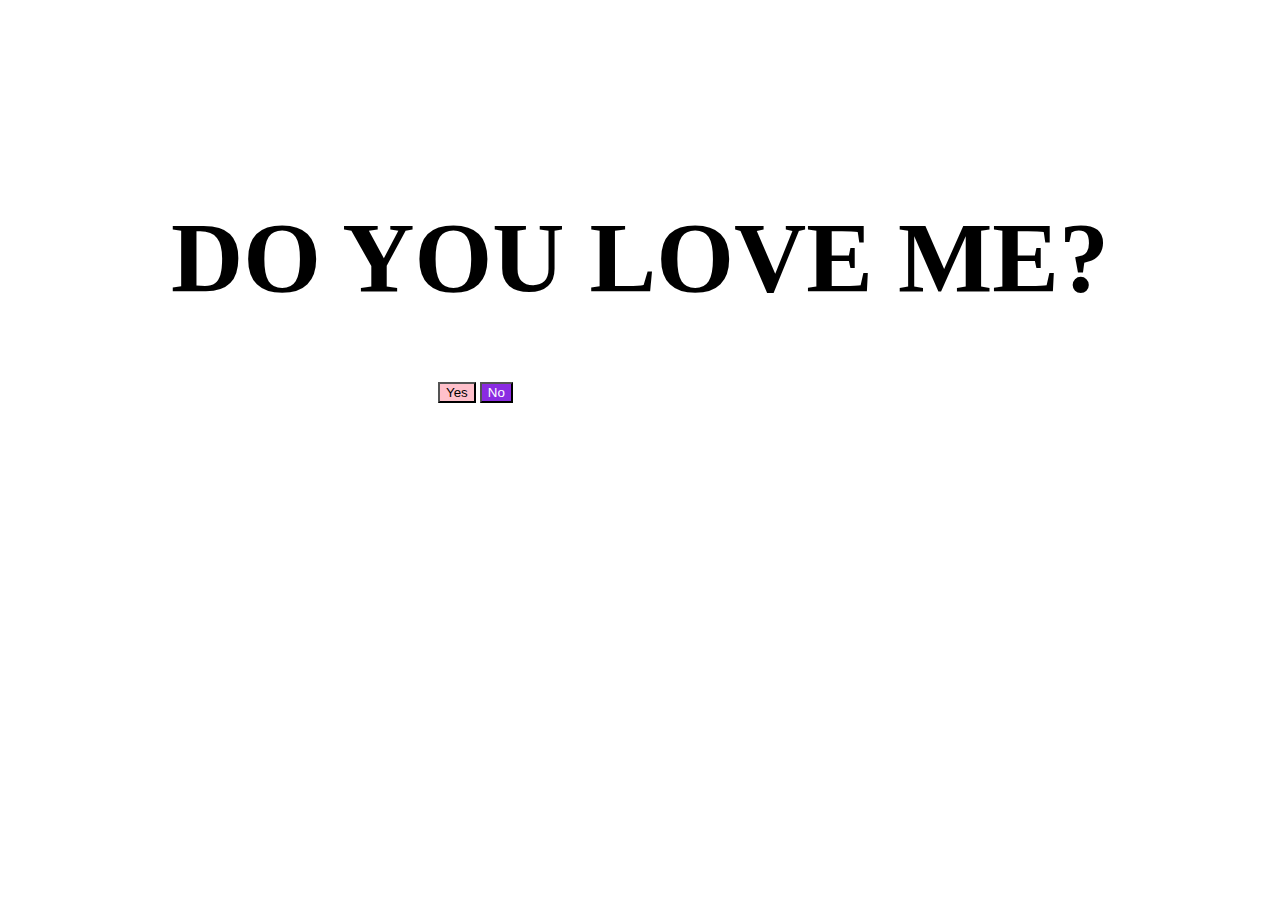
<file: index.html>
<!DOCTYPE html>
<html lang="en">
<head>
    <meta charset="UTF-8">
    <meta http-equiv="X-UA-Compatible" content="IE=edge">
    <meta name="viewport" content="width=device-width, initial-scale=1.0">
    <title>Document</title>
    <link href="https://cdn.jsdelivr.net/npm/bootstrap@5.0.2/dist/css/bootstrap.min.css" rel="stylesheet" integrity="sha384-EVSTQN3/azprG1Anm3QDgpJLIm9Nao0Yz1ztcQTwFspd3yD65VohhpuuCOmLASjC" crossorigin="anonymous">
    <link rel="stylesheet" href="style.css">
</head>
<body>
    <h1>DO YOU LOVE ME?</h1>
   <div class="btn-div">
    <a href="lovetoo.html" target="blank"><button type="button " class="btn btn11 btn-primary gap-4 w-25">Yes</button></a>
    <a href="what.html" target="blank"><button type="button " class="btn btn2 btn-danger gap-4 w-25">No</button></a>
   </div>
</body>
</html>
</file>
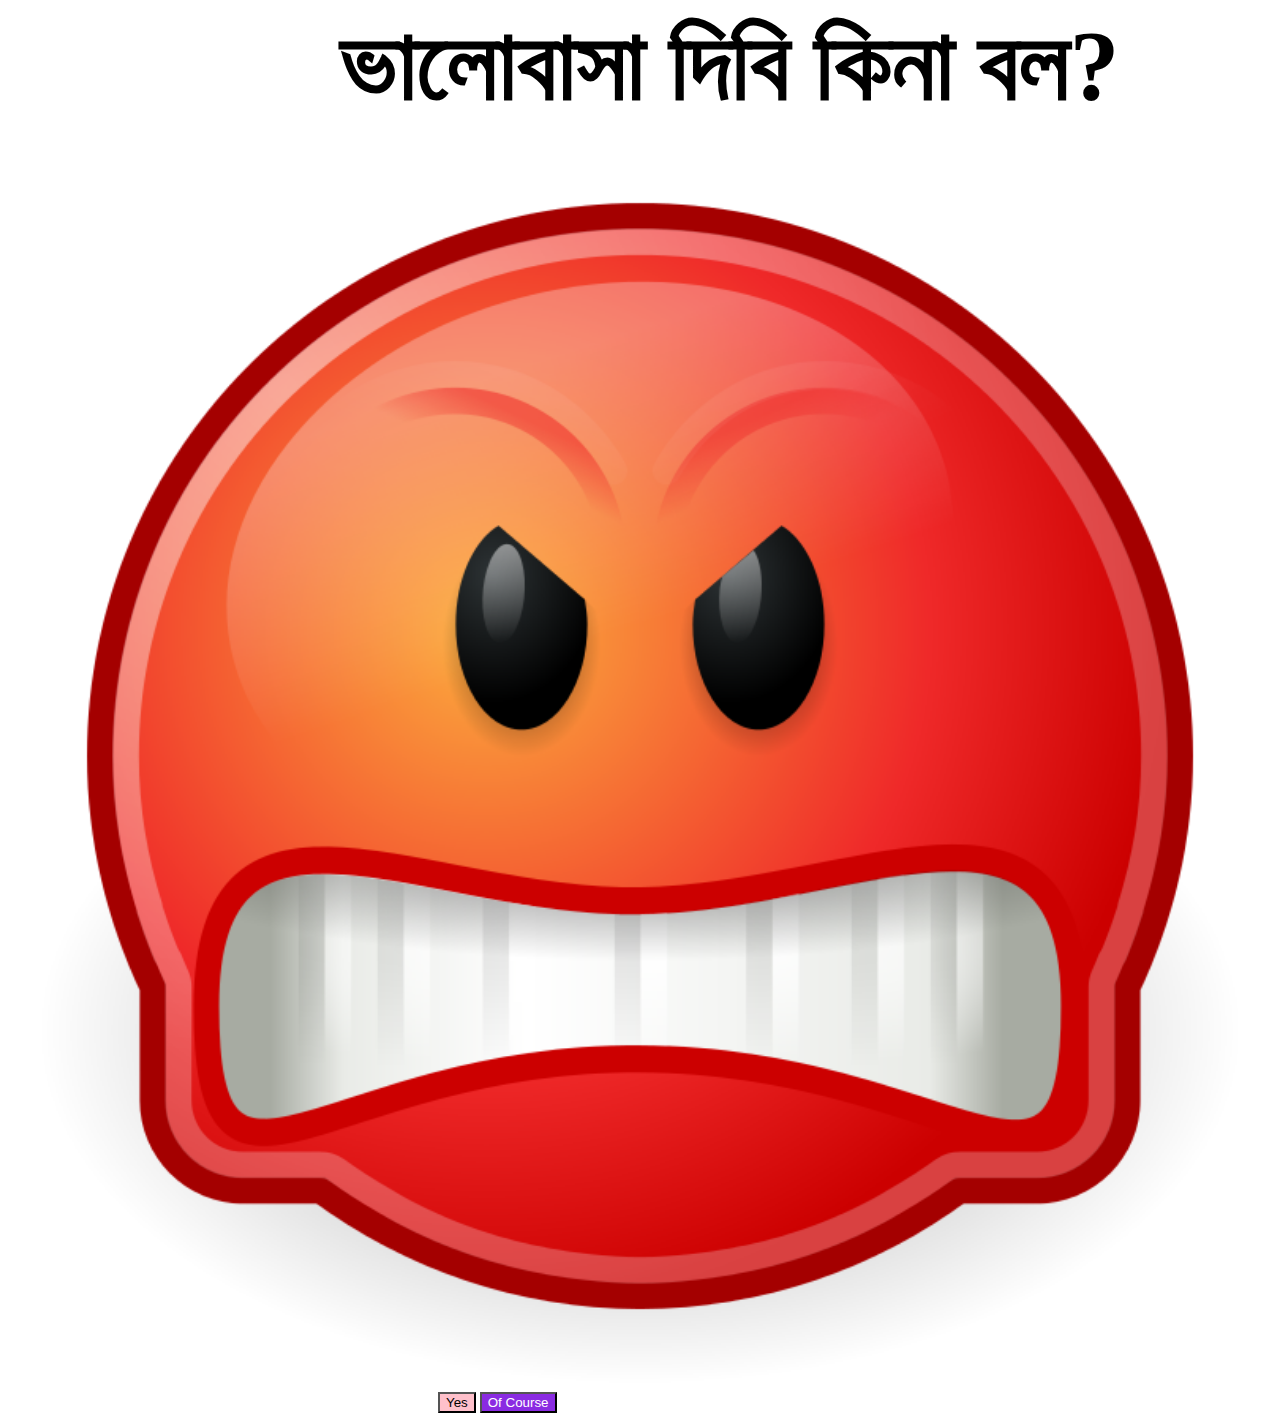
<file: what.html>
<!DOCTYPE html>
<html lang="en">
<head>
    <meta charset="UTF-8">
    <meta http-equiv="X-UA-Compatible" content="IE=edge">
    <meta name="viewport" content="width=device-width, initial-scale=1.0">
    <title>what</title>
    <link href="https://cdn.jsdelivr.net/npm/bootstrap@5.0.2/dist/css/bootstrap.min.css" rel="stylesheet" integrity="sha384-EVSTQN3/azprG1Anm3QDgpJLIm9Nao0Yz1ztcQTwFspd3yD65VohhpuuCOmLASjC" crossorigin="anonymous">
    <link rel="stylesheet" href="style.css">
</head>
<body>

    <h1 class="bangla">ভালোবাসা দিবি কিনা বল?</h1>
    <img src="images/amgry.png" class="kill" alt="">
    
    <div class="btn-div">
        <a href="lovetoo.html" target="blank"><button type="button " class="btn btn11 btn-primary gap-4 w-25">Yes</button></a>
        <a href="lovetoo.html" target="blank"><button type="button " class="btn btn2  gap-4 w-25">Of Course</button></a>
       </div>
</body>
</html>
</file>
<file: style.css>
h1{
    margin-top:200px;
    text-align: center;
    font-size: 100px;
}
.btn-div{
    margin-left: 430px;
}

.heart{
    width: 80px;
    height: 80px;
}

.couple{
    width: 100%;
}

.bangla{
    margin: 0 auto;
    margin-left: 180px;
}

.kill{
    width: 100%;
}

.btn11{
    background-color: pink;
    color: black;
}

.btn2{
    background-color: blueviolet;
    color: white;
}

@media (max-width:580px) {
    .btn-div{
        margin-left: 150px;
    }
    .bangla{
        font-size: 30px;
        font-weight: bold;
        margin-left: opx;
        margin-right: 100px;
    }
}
</file>
